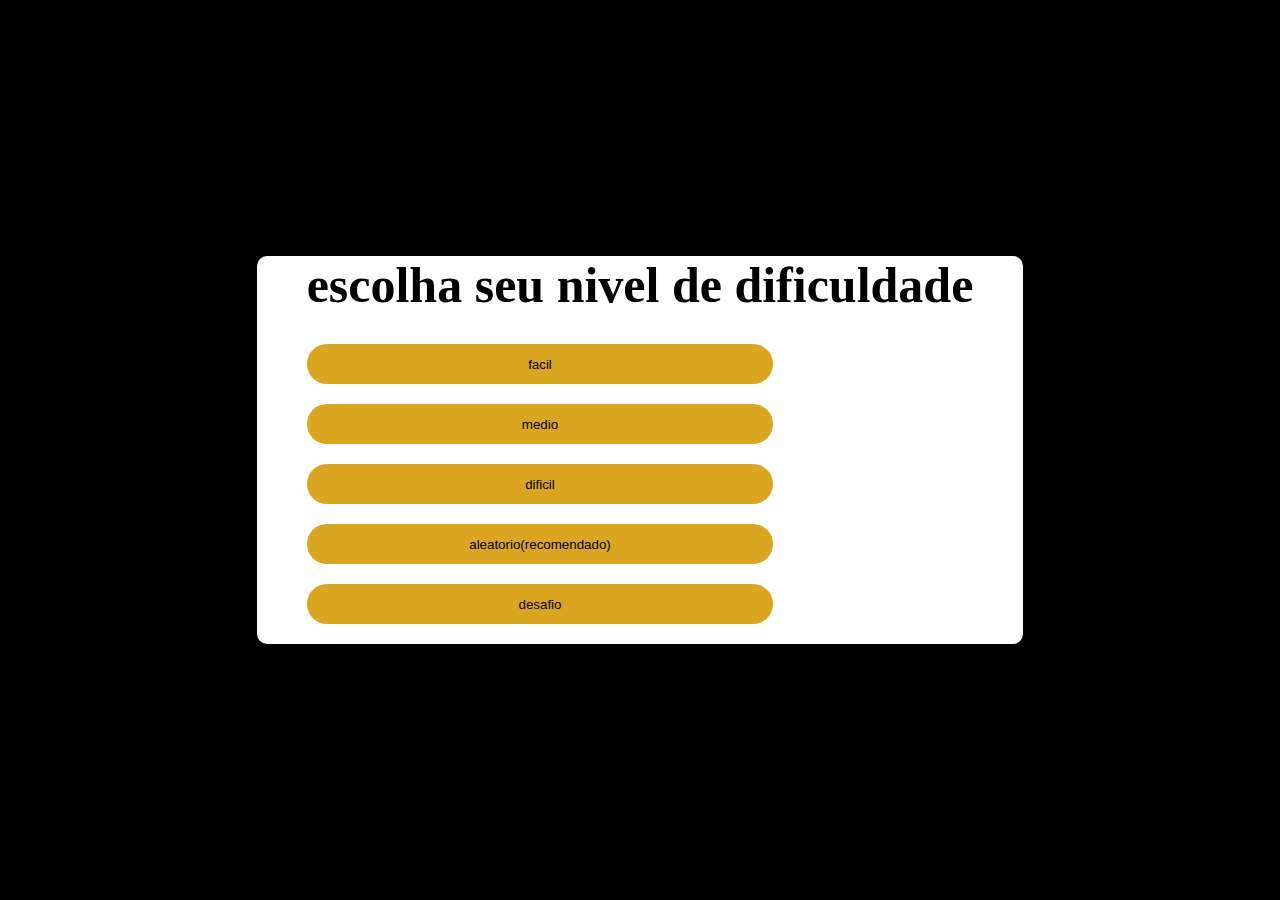
<file: index.html>
<!DOCTYPE html>
<html lang="en">
<head>
    <meta charset="UTF-8">
    <meta name="viewport" content="width=device-width, initial-scale=1.0">
    <title>spelling-bee</title>
    <link rel="stylesheet" href="style.css">
    <link rel="shortcut icon" href="favicon (1).ico" type="image/x-icon">
</head>
<body>
    <div id="card">
        <h1>escolha seu nivel de dificuldade</h1>
        <div class="dificuldades">
        <button onclick="facil()">facil</button>
        <button onclick="medio()">medio</button>
        <button onclick="dificil()">dificil</button>
        <button onclick="aleatorio()">aleatorio(recomendado)</button>
        <div class="dificuldades" id="chall">
         <button onclick="challenge()">desafio</button> <img src="originalImage.png" alt="premio" style="width: 4rem;display: none;" id="desafio">
        </div>
    </div>
    </div>
    <script src="script.js"></script>
</body>
</html>
</file>
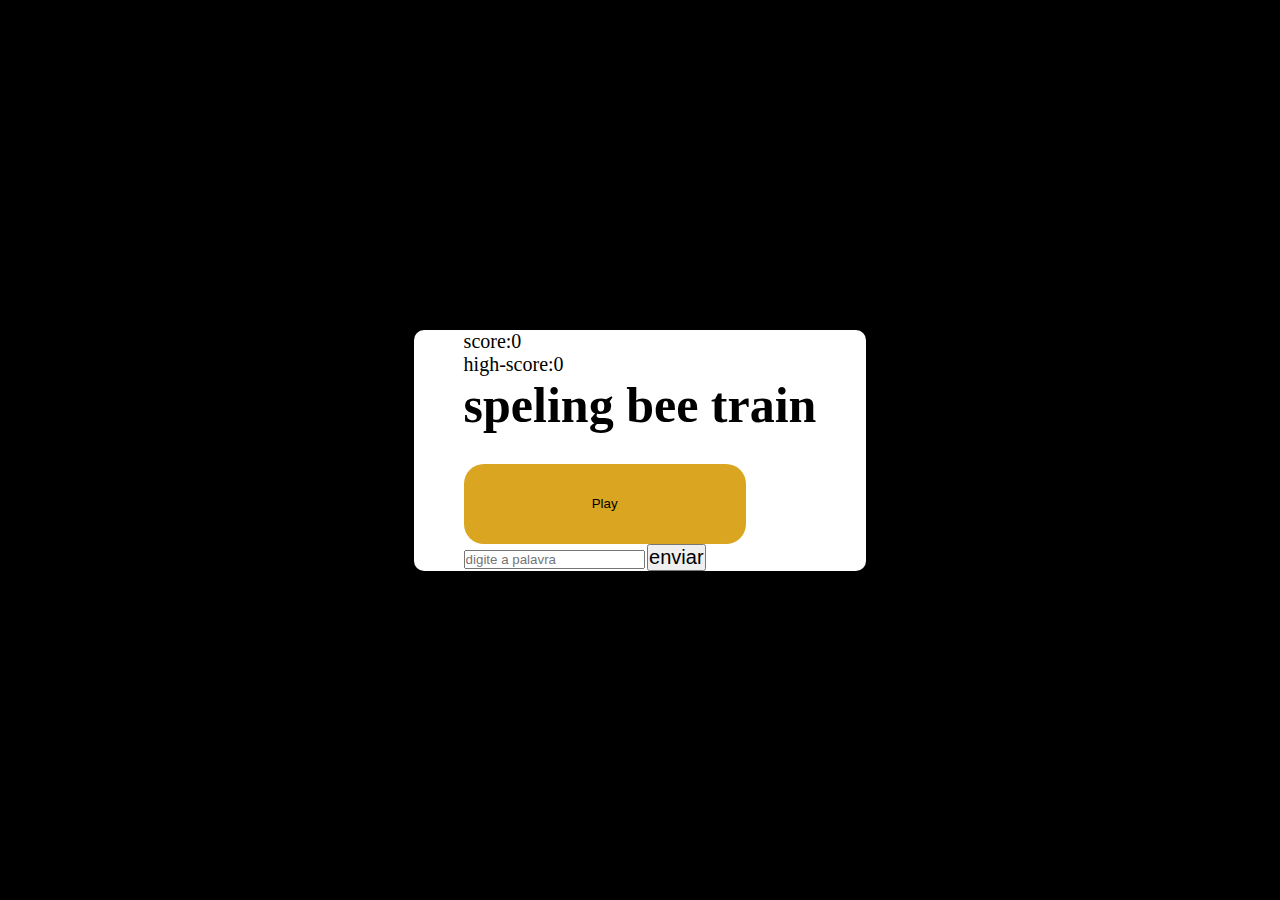
<file: index2.html>
<!DOCTYPE html>
<html lang="en">
<head>
    <meta charset="UTF-8">
    <meta name="viewport" content="width=device-width, initial-scale=1.0">
    <title>speling-bee</title>
    <link rel="stylesheet" href="style.css">
    <link rel="shortcut icon" href="favicon (1).ico" type="image/x-icon">
</head>
<body>
    <audio id="acerto" src="correct-6033.mp3"></audio>
    <audio id="erro" src="wronganswer-37702.mp3"></audio>
    <audio id="hiperacerto" src="hipercorrect.wav"></audio>
    <audio id="hipererro" src="hiperwrong.wav"></audio>
    <div id="card">
        <p id="score">score:0</p>
        <p id="highscore">high-score:0</p>
        <p id="desafio">palavra: 0/105</p>
        <h1>speling bee train</h1>
        <h2 id="perda">mais sorte da proxima <br> vez</h2>
        <button onclick="responsiveVoice.speak(palavra);"  type="button" value="Play" id="repeat">Play</button>
    <div id="game">
    <input type="text" placeholder="digite a palavra" maxlength="20" id="spelling" autocomplete="off">

    <button onclick="proximo()"  type="button" value="Play" id="score">enviar</button>
    </div>
    </div>
    <script src="script.js"></script>
    <script src="https://code.responsivevoice.org/responsivevoice.js?key=DR7Rdm9R"></script>
</body>
</html>
</file>
<file: style.css>
*{
    margin: 0;
    padding: 0;
    box-sizing: border-box;
}
:root{
    font-size: 62.5%;
}
body{
    background-color: black;
    display: flex;
    justify-content: center;
    align-items: center;
    height: 100vh;
}
#desafio{
    display: none;
}
.desafiorevelado{
    display: block;
}
#perda{
    display: none;
}
#card{
    display: flex;
    background-color: white;
    flex-direction: column;
    height: fit-content;
    width: fit-content;
    padding-inline: 5rem;
    justify-content:space-evenly;
  border-radius: 1rem;
}
h1{
    margin-bottom: 3rem;
    font-size:5rem;
}
#chall{
    display: flex;
    flex-direction: row;
}
#repeat{
    width: 80%;
    height: 8rem;
    border-radius: 2rem;
    border: none;
    background-color: #daa520;
    transition: 0.6s;
}
#repeat:hover{
    cursor: pointer;
    background-color: #ebb631;
}
#score{
    font-size: 2rem;
}
#highscore{
    font-size: 2rem;
}
.dificuldades{
    display: flex;
    flex-direction: column;
}
.dificuldades > button{
    width: 70%;
    height: 4rem;
    border-radius: 2rem;
    border: none;
    background-color: #daa520;
    transition: 0.6s;
    margin-bottom: 2rem;
}
.dificuldades > button:hover{
    cursor: pointer;
    background-color: #ebb631;
}
</file>
